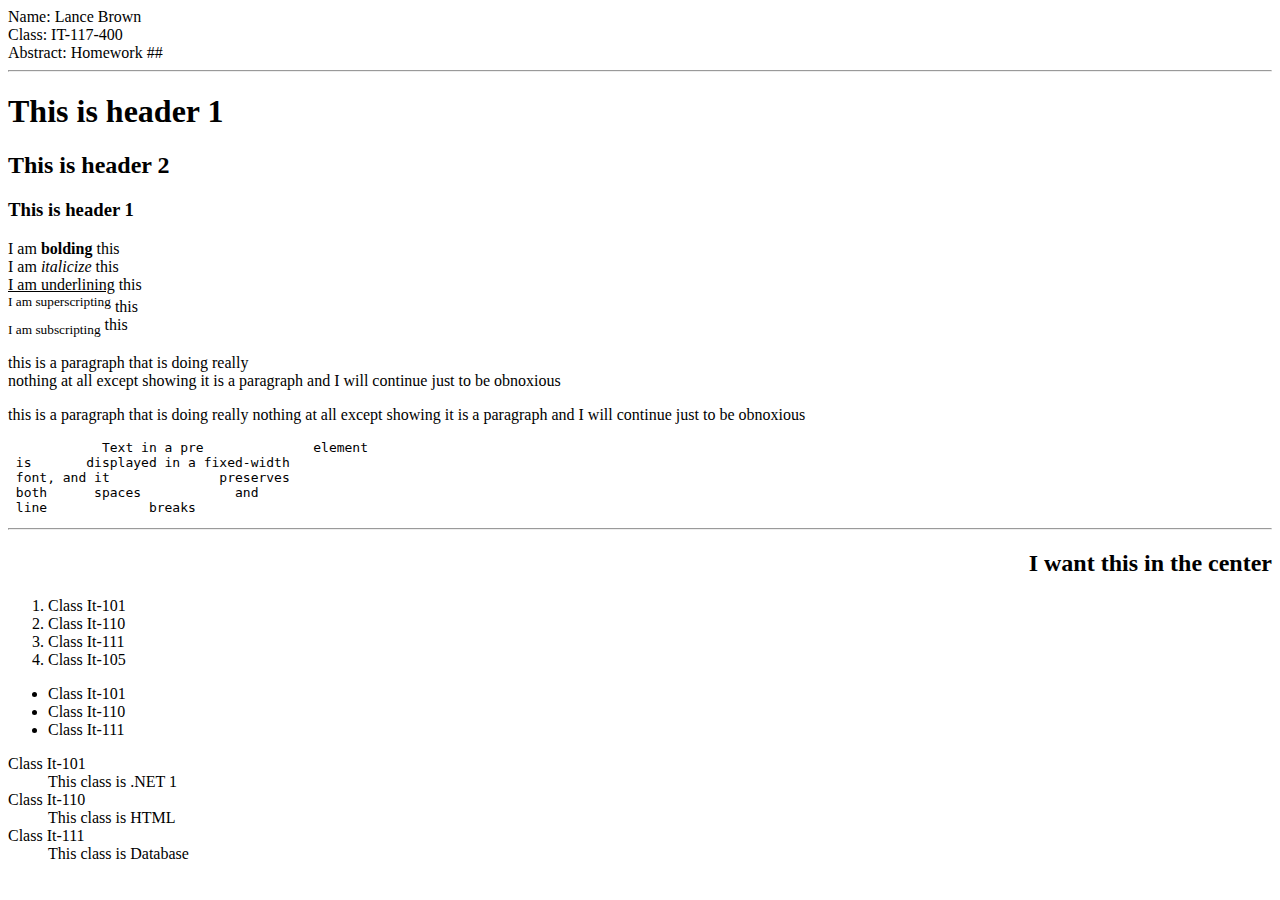
<file: homework2/index.html>
<!DOCTYPE html>
<html>

<head>
    <title>My Template</title>
    <!--
Name: Lance Brown
Class:  IT-117-400
Abstract: Homework ##
Date: xx/xx/xx

-->
</head>

<body>
    Name: Lance Brown <br>
    Class: IT-117-400 <br>
    Abstract: Homework ##
    <hr>
    <h1>This is header 1</h1>
    <h2>This is header 2</h2>
    <h3>This is header 1</h3>
    I am <b>bolding</b> this<br>
    I am <i>italicize</i> this<br>
    <u>I am underlining</u> this<br>
    <sup>I am superscripting</sup> this<br>
    <sub>I am
        <!-- dkidkdk --> subscripting</sub> this<br>
    <!--
Name: Lance Brown
Class:  IT-117-400
Abstract: Homework ##
Date: xx/xx/xx

-->
    <p>this is a paragraph that is doing really <br>nothing at all except showing it is a paragraph
        and I will continue just to be obnoxious</p>
    <p>this is a paragraph that is doing really nothing at all except showing it is a paragraph
        and I will continue just to be obnoxious</p>
    <pre>
            Text in a pre              element
 is       displayed in a fixed-width
 font, and it              preserves
 both      spaces            and
 line             breaks
</pre>
    <hr>
    <h2 align="right"> I want this in the center </h2>
    <ol>
        <li>Class It-101</li>
        <li>Class It-110</li>
        <li>Class It-111</li>
        <li>Class It-105</li>
    </ol>
    <ul>
        <li>Class It-101</li>
        <li>Class It-110</li>
        <li>Class It-111</li>
    </ul>
    <dl>
        <dt>Class It-101</dt>
        <dd>This class is .NET 1 </dd>
        <li>Class It-110</li>
        <dd>This class is HTML </dd>
        <li>Class It-111</li>
        <dd>This class is Database </dd>
    </dl>
</body>

</html>
</file>
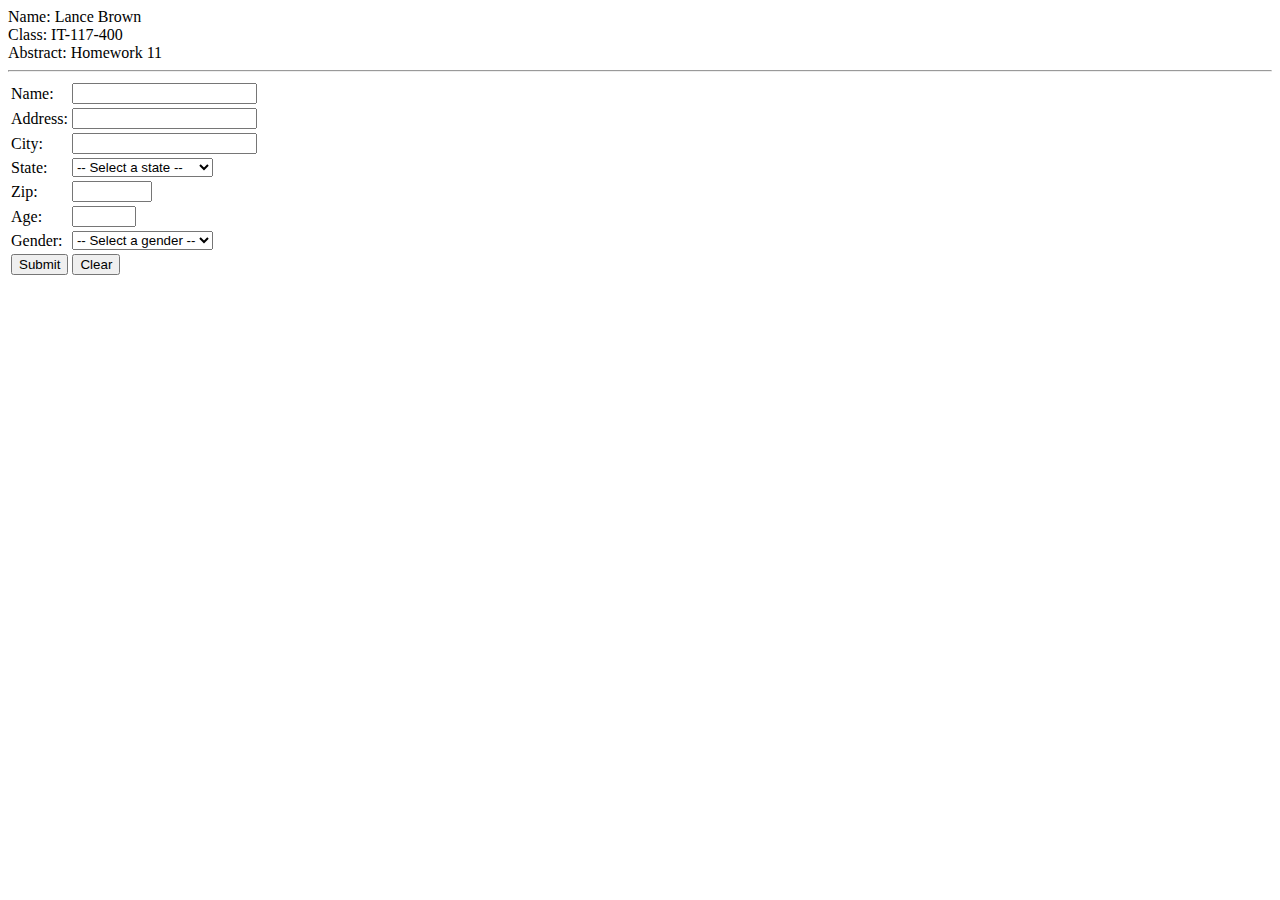
<file: HTML/BrownL/contents/final/Assignment12.html>
<!DOCTYPE html>
<html>
    <head>
        <title>Golfathon</title>
        <!--
        Name: Lance Brown
        Class:  IT-117-400
        Abstract: Homework 11
        Date: 10/20/20
        -->
    </head>
    <body>
        Name: Lance Brown <br>
        Class: IT-117-400 <br>
        Abstract: Homework 11
        <hr>
        <form action="process_player.php" method="post">
            <table>
                <tr>
                    <td>
                        <label for="txtName">Name:</label>
                    </td>
                    <td>
                        <input type="text" name="txtName" required>
                    </td>
                </tr>
                <tr>
                    <td>
                        <label for="txtAddress">Address:</label>
                    </td>
                    <td>
                        <input type="text" name="txtAddress" required>
                    </td>
                </tr>
                <tr>
                    <td>
                        <label for="txtCity">City:</label>
                    </td>
                    <td>
                        <input type="text" name="txtCity" required>
                    </td>
                </tr>
                <tr>
                    <td>
                        <label for="txtState">State:</label>
                    </td>
                    <td>
                        <select name="txtState" required>
                            <option hidden disabled selected value> -- Select a state -- </option>
                            <option value="AL">Alabama</option>
                            <option value="AK">Alaska</option>
                            <option value="AZ">Arizona</option>
                            <option value="AR">Arkansas</option>
                            <option value="CA">California</option>
                            <option value="CO">Colorado</option>
                            <option value="CT">Connecticut</option>
                            <option value="DE">Delaware</option>
                            <option value="DC">District Of Columbia</option>
                            <option value="FL">Florida</option>
                            <option value="GA">Georgia</option>
                            <option value="HI">Hawaii</option>
                            <option value="ID">Idaho</option>
                            <option value="IL">Illinois</option>
                            <option value="IN">Indiana</option>
                            <option value="IA">Iowa</option>
                            <option value="KS">Kansas</option>
                            <option value="KY">Kentucky</option>
                            <option value="LA">Louisiana</option>
                            <option value="ME">Maine</option>
                            <option value="MD">Maryland</option>
                            <option value="MA">Massachusetts</option>
                            <option value="MI">Michigan</option>
                            <option value="MN">Minnesota</option>
                            <option value="MS">Mississippi</option>
                            <option value="MO">Missouri</option>
                            <option value="MT">Montana</option>
                            <option value="NE">Nebraska</option>
                            <option value="NV">Nevada</option>
                            <option value="NH">New Hampshire</option>
                            <option value="NJ">New Jersey</option>
                            <option value="NM">New Mexico</option>
                            <option value="NY">New York</option>
                            <option value="NC">North Carolina</option>
                            <option value="ND">North Dakota</option>
                            <option value="OH">Ohio</option>
                            <option value="OK">Oklahoma</option>
                            <option value="OR">Oregon</option>
                            <option value="PA">Pennsylvania</option>
                            <option value="RI">Rhode Island</option>
                            <option value="SC">South Carolina</option>
                            <option value="SD">South Dakota</option>
                            <option value="TN">Tennessee</option>
                            <option value="TX">Texas</option>
                            <option value="UT">Utah</option>
                            <option value="VT">Vermont</option>
                            <option value="VA">Virginia</option>
                            <option value="WA">Washington</option>
                            <option value="WV">West Virginia</option>
                            <option value="WI">Wisconsin</option>
                            <option value="WY">Wyoming</option>
                        </select>
                    </td>
                </tr>
                <tr>
                    <td>
                        <label for="txtZip">Zip:</label>
                    </td>
                    <td>
                        <input type="number" step="0" name="txtZip" min="00501" max="99950" required>
                    </td>
                </tr>
                <tr>
                    <td>
                        <label for="txtAge">Age:</label>
                    </td>
                    <td>
                        <input type="number" name="txtAge" max="110" min="1" required>
                    </td>
                </tr>
                <tr>
                    <td>
                        <label for="txtGender">Gender:</label>
                    </td>
                    <td>
                        <select name="txtGender" required>
                            <option hidden disabled selected value> -- Select a gender -- </option>
                            <option value="Female">Female</option>
                            <option value="Male">Male</option>
                        </select>
                    </td>
                </tr>
                <tr>
                    <td colspan="2">
                        <input type="submit" name="submit">
                        <input type="reset" name="clear" value="Clear">
                    </td>
                </tr>
            </table>
        </form>
    </body>
</html>
</file>
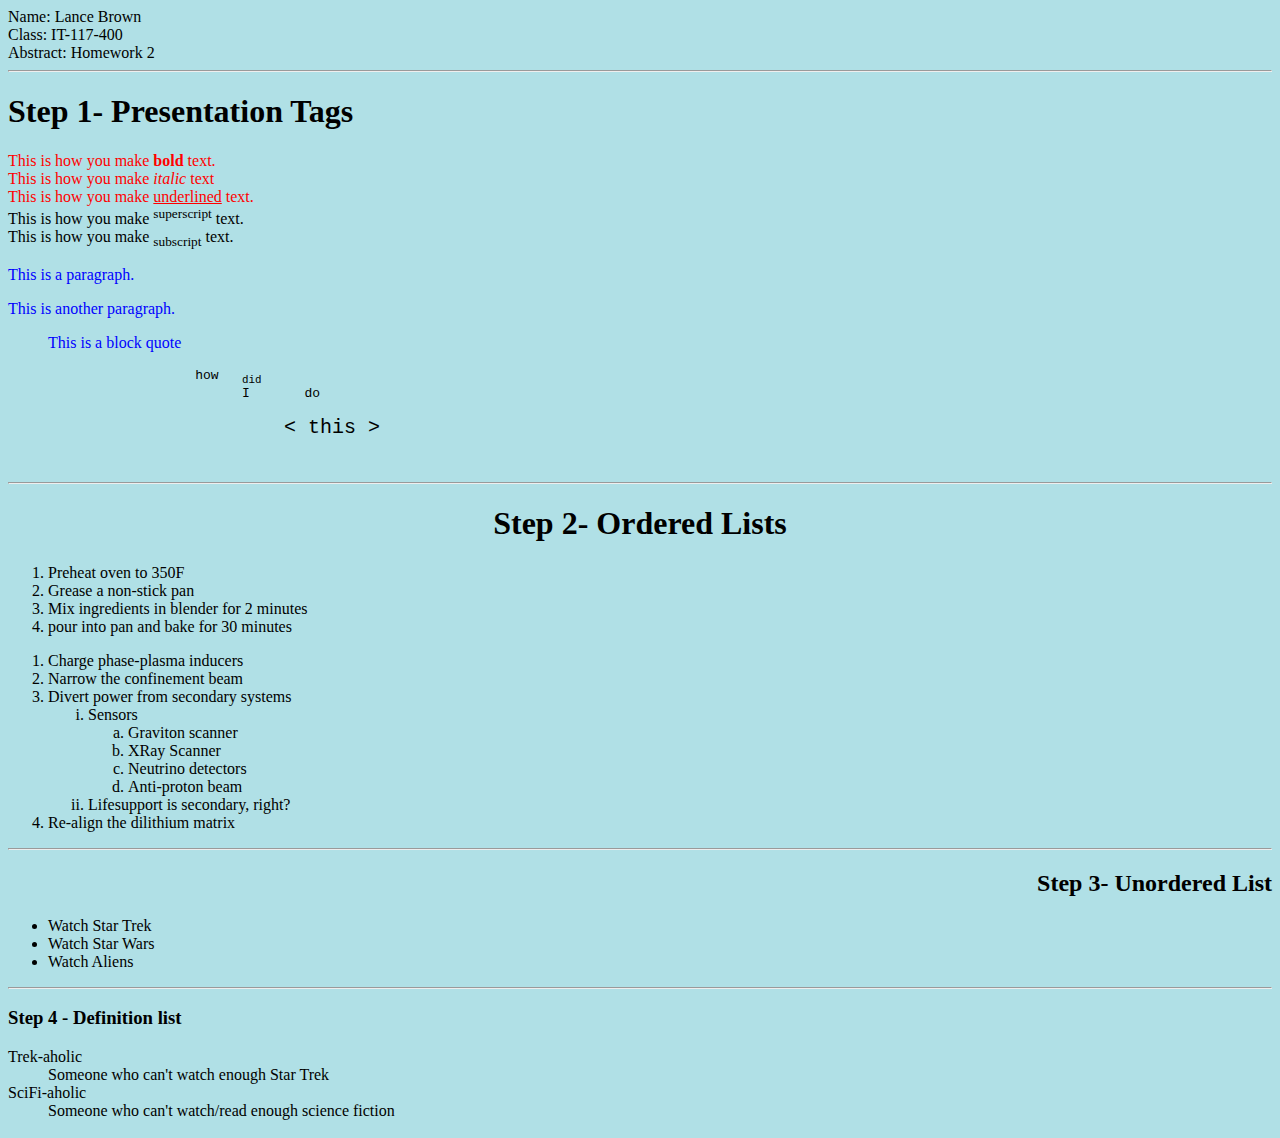
<file: HTML/BrownL/contents/week-2/Homework2.html>
<!DOCTYPE html>
<html>

<head>
    <title>Homework 2</title>
    <!--
Name: Lance Brown
Class:  IT-117-400
Abstract: Homework 2
Date: 09/04/2020

-->
</head>

<body style="background-color:#B0E0E6">
    Name: Lance Brown <br>
    Class: IT-117-400 <br>
    Abstract: Homework 2
    <hr>
    <h1>Step 1- Presentation Tags</h1>
    <div style="color: red">
        This is how you make <b>bold</b> text.<br>
        This is how you make <i>italic</i> text<br>
        This is how you make <u>underlined</u> text.<br>
    </div>  
    This is how you make <sup>superscript</sup> text.<br>
    This is how you make <sub>subscript</sub> text.<br>
    <div style="color: blue">
    <p>This is a paragraph.</p>
    <p>This is another paragraph.</p>
    <blockquote>This is a block quote</blockquote>
    </div>
    <pre>                        how   <sub>did</sub>
                              I       do
    <div style="font-size:20px">                       &lt this &gt </div>
    </pre>
    <hr>
    <h1 align="center">Step 2- Ordered Lists</h1>
    <ol>
        <li>Preheat oven to 350F</li>
        <li>Grease a non-stick pan</li>
        <li>Mix ingredients in blender for 2 minutes</li>
        <li>pour into pan and bake for 30 minutes</li>
    </ol>
    <ol>
        <div style="font-family: 'Lucida Console'">
            
        <li>Charge phase-plasma inducers</li>
        <li>Narrow the confinement beam</li>
        </div>
        <li>Divert power from secondary systems</li>
        <ol type="i">
            <li>Sensors</li>
            <ol type="a">
                <li>Graviton scanner</li>
                <li>XRay Scanner</li>
                <li>Neutrino detectors</li>
                <li>Anti-proton beam</li>
            </ol>
            <li>Lifesupport is secondary, right?</li>
        </ol>
        <li>Re-align the dilithium matrix</li>
    </ol>
    <hr>
    <h2 align="right">Step 3- Unordered List</h2>
    <ul>
        <li>Watch Star Trek</li>
        <li>Watch Star Wars</li>
        <li>Watch Aliens</li>
    </ul>
    <hr>
    <h3>Step 4 - Definition list</h3>
    <dl>
        <dt>Trek-aholic</dt>
        <dd>Someone who can't watch enough Star Trek</dd>
        <dt>SciFi-aholic</dt>
        <dd>Someone who can't watch/read enough science fiction</dd>
    </dl>
   
</body>

</html>
</file>
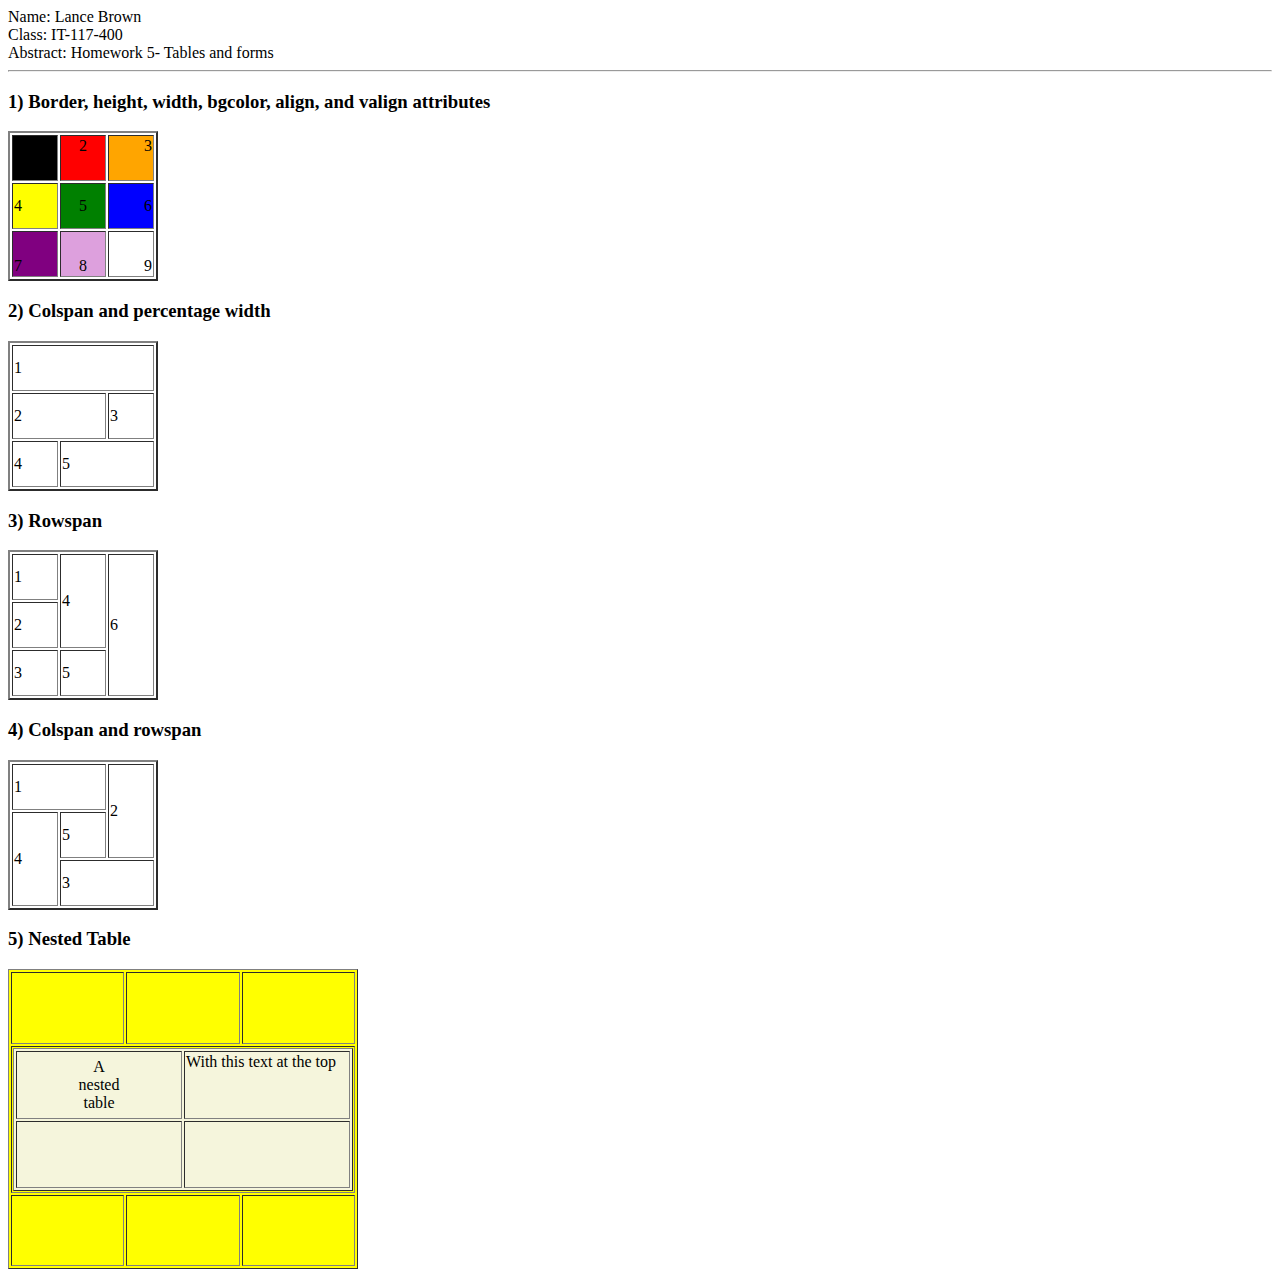
<file: HTML/BrownL/contents/week-4/Assignment5.html>
<!DOCTYPE html>
<html>

<head>
    <title>Homework 5</title>
    <!--
Name: Lance Brown
Class:  IT-117-400
Abstract: Homework 5
Date: 9/20/20

-->
</head>

<body>
    Name: Lance Brown <br>
    Class: IT-117-400 <br>
    Abstract: Homework 5- Tables and forms
    <hr>
    <h3>1) Border, height, width, bgcolor, align, and valign attributes</h3>
    <table style = "height: 150px; width: 150px" border="2px separate gray">
        <tr style="vertical-align: top;">
            <td style="background-color: black">1</td>
            <td style="background-color: red; text-align: center;">2</td>
            <td style="background-color: orange; text-align: right">3</td>
        </tr>
        <tr style="vertical-align: center">
            <td style="background-color: yellow; text-align: left;">4</td>
            <td style="background-color: green; text-align: center;">5</td>
            <td style="background-color: blue; text-align: right;">6</td>
        </tr>
        <tr style="vertical-align: bottom;">
            <td style="background-color: purple; text-align: left;">7</td>
            <td style="background-color: plum; text-align: center;">8</td>
            <td style="background-color: white; text-align: right;">9</td>

        </tr>
    </table>
    <h3>2) Colspan and percentage width</h3>
    <table width = 150px height = 150px border="2px gray separate">
        <tr>
            <td colspan = "3" width="100%">1</td>
        </tr>
        <tr>
            <td colspan="2" width="66%">2</td>
            <td width="33%">3</td>
        </tr>
        <tr>
            <td width="33%">4</td>
            <td colspan = 3 width="75%">5</td>
        </tr>
    </table>
    <h3>3) Rowspan</h3>
    <table width="150px" height="150px" border="2px gray separate">
        <tr>
            <td>1</td>
            <td rowspan="2">4</td>
            <td rowspan="3">6</td>
        </tr>
        <tr>
            <td>2</td>
        </tr>
        <tr>
            <td>3</td>
            <td>5</td>
        </tr>
    </table>
    <h3>4) Colspan and rowspan</h3>
    <table width="150px" height="150px" border="2px gray separate">
        <tr>
            <td colspan="2">1</td>
            <td rowspan="2">2</td>
        </tr>
        <tr>
            <td rowspan="2">4</td>
            <td>5</td>
        </tr>
        <tr>
            <td colspan="2">3</td>
        </tr>
    </table>
    <h3>5) Nested Table</h3>
    <table width="350px" height ="300px" bgcolor="yellow" border="1px black">
        <tr height = "25%">
            <td></td>
            <td></td>
            <td></td>
        </tr>
        <tr height = "25%">
            <td rowspan = "2" colspan="3" width="100%">
                <table height = "100%" width = "100%" bgcolor="beige" border="1px black">
                <tr>
                    <td width = "50%" height = "50%" style="text-align: center;">A <br> nested <br>table</td>
                    <td style="vertical-align: top;">With this text at the top</td>
                </tr>
                <tr>
                    <td></td>
                    <td></td>
                </tr>
                </table>
            </td>
        </tr>
        <tr height = "25%"></tr>
        <tr height = "25%">
            <td></td>
            <td></td>
            <td></td>
        </tr>
    </table>
</body>

</html>
</file>
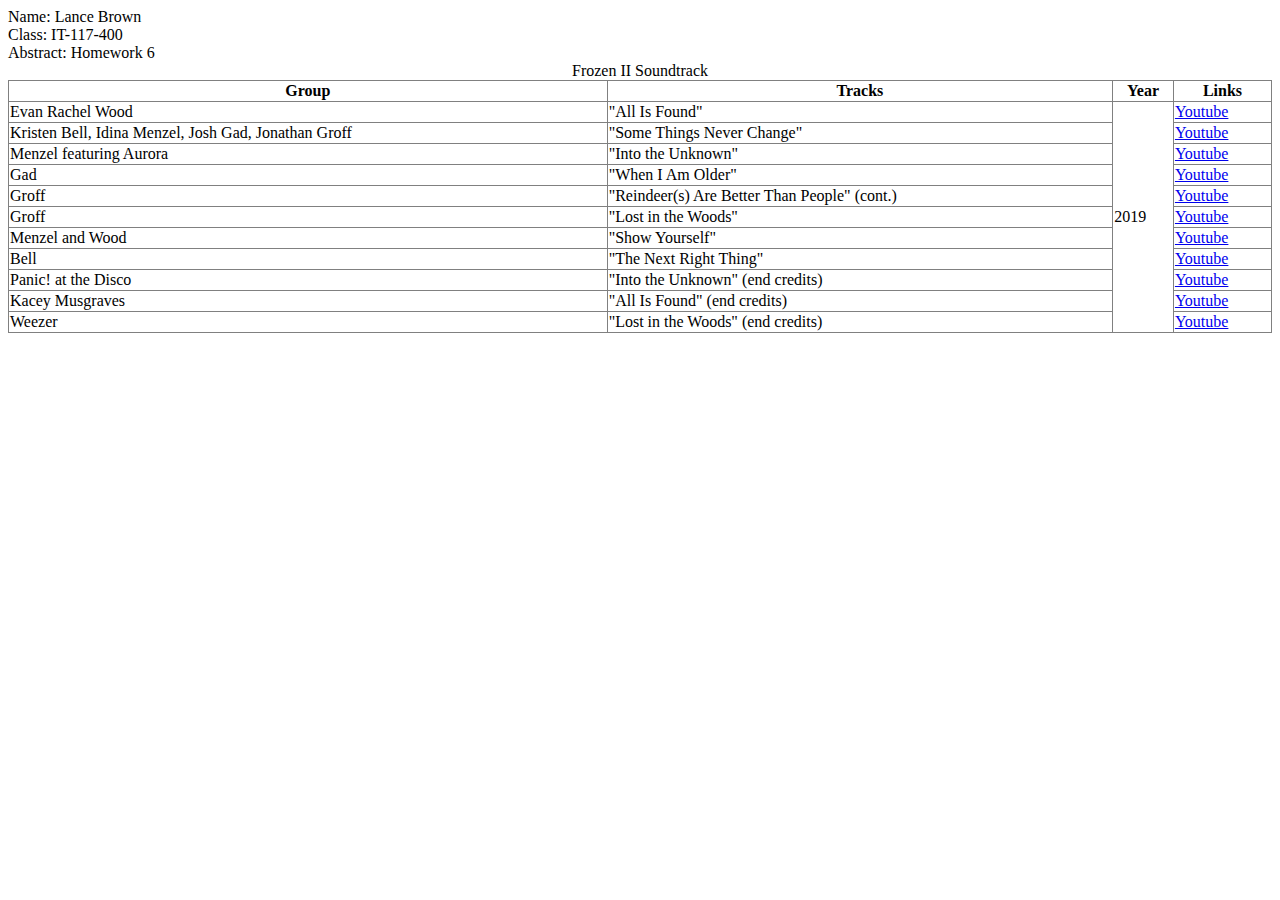
<file: HTML/BrownL/contents/week-4/Assignment6.html>
<!DOCTYPE html>
<html>

<head>
    <title>My Template</title>
    <!--
Name: Lance Brown
Class:  IT-117-400
Abstract: Homework 6
Date: 9/20/20

-->
</head>

<body>
    Name: Lance Brown <br>
    Class: IT-117-400 <br>
    Abstract: Homework 6
    
    <table width="100%" border="1px black" style="border-collapse: collapse;" title="Help me. Elsa haunts my dreams. She has cast her spell on my toddler. Beware her siren's song.">
        <caption>Frozen II Soundtrack</caption>
        <tr>
        <th>Group</th>
        <th>Tracks</th> 
        <th>Year</th>
        <th>Links</th>
        </tr>
        <tr>
            <td>Evan Rachel Wood</td>
            <td>"All Is Found"</td>
            <td rowspan="11">2019</td>
            <td><a href="https://www.youtube.com/watch?v=dpza2z4jmDk">Youtube</a></td>
        </tr>
        <tr>
            <td>Kristen Bell, Idina Menzel, Josh Gad, Jonathan Groff</td>
            <td>"Some Things Never Change"</td>
            
            <td><a href="https://www.youtube.com/watch?v=nVW9QOIeqQg">Youtube</a></td>
        </tr>
        <tr>
            <td>Menzel featuring Aurora</td>
            <td>"Into the Unknown"</td>

            <td><a href="https://www.youtube.com/watch?v=gIOyB9ZXn8s">Youtube</a></td>
        </tr>
        <tr>
            <td>Gad</td>
            <td>"When I Am Older"</td>

            <td><a href="https://www.youtube.com/watch?v=MJV4vjlziNI">Youtube</a></td>
        </tr>
        <tr>
            <td>Groff</td>
            <td>"Reindeer(s) Are Better Than People" (cont.)</td>

            <td><a href="https://www.youtube.com/watch?v=NWg7jzMQDBk">Youtube</a></td>
        </tr>
        <tr>
            <td>Groff</td>
            <td>"Lost in the Woods"</td>

            <td><a href="https://www.youtube.com/watch?v=_8jNbZIsBQU">Youtube</a></td>
        </tr>
        <tr>
            <td>Menzel and Wood</td>
            <td>"Show Yourself"</td>

            <td><a href="https://www.youtube.com/watch?v=nrZxwPwmgrw">Youtube</a></td>
        </tr>
        <tr>
            <td>Bell</td>
            <td>"The Next Right Thing"</td>

            <td><a href="https://www.youtube.com/watch?v=w6g1yQV0dIY">Youtube</a></td>
        </tr>
        <tr>
            <td>Panic! at the Disco</td>
            <td>"Into the Unknown" (end credits)</td>

            <td><a href="https://www.youtube.com/watch?v=jp-CVYGEsjg">Youtube</a></td>
        </tr>
        <tr>
            <td>Kacey Musgraves</td>
            <td>"All Is Found" (end credits)</td>

            <td><a href="https://www.youtube.com/watch?v=CyDh3_b1j9c">Youtube</a></td>
        </tr>
        <tr>
            <td>Weezer</td>
            <td>"Lost in the Woods" (end credits)</td>

            <td><a href="https://www.youtube.com/watch?v=QnEWs8D9zu8">Youtube</a></td>
        </tr>
    </table>
</body>

</html>
</file>
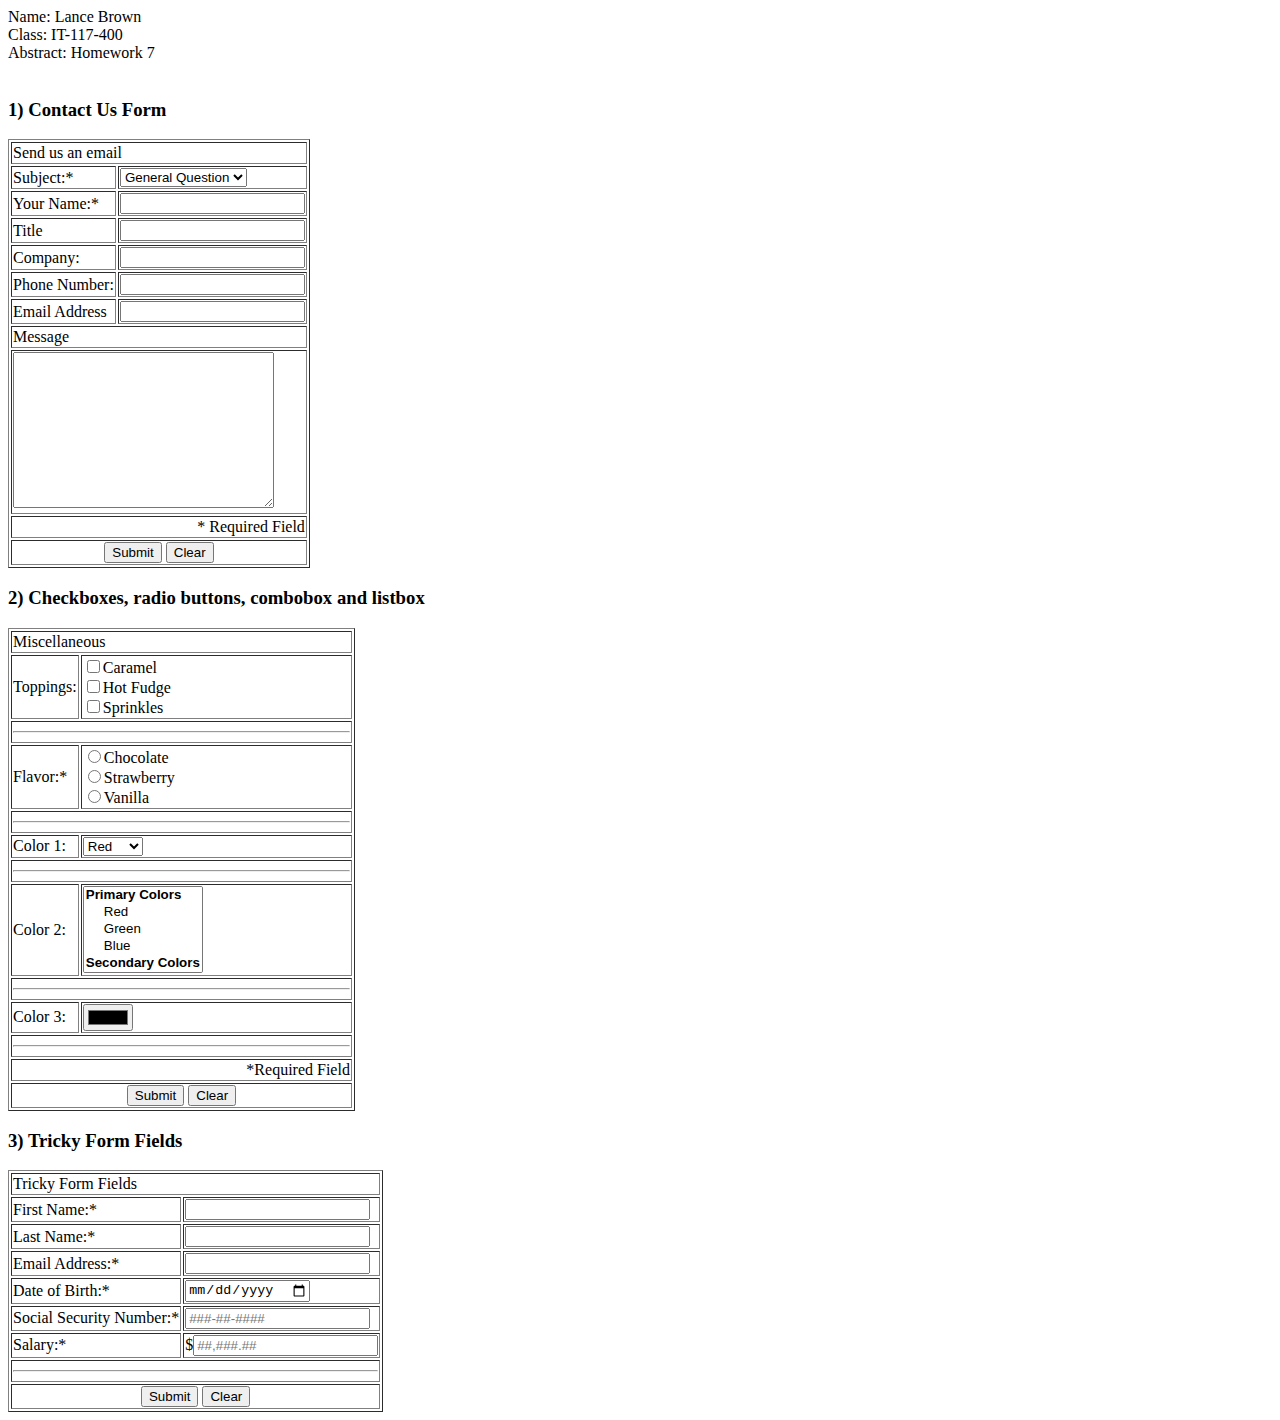
<file: HTML/BrownL/contents/week-4/Assignment7.html>
<!DOCTYPE html>
<html>

<head>
    <title>Forms</title>
    <!--
Name: Lance Brown
Class:  IT-117-400
Abstract: Homework 7
Date: 9/20/20

-->
</head>

<body>
    Name: Lance Brown <br>
    Class: IT-117-400 <br>
    Abstract: Homework 7<br><br>
    <h3>1) Contact Us Form</h3>
    <form name="frmContactUs" method="get" action="">
        <table border= "1px black" style=";">
            <tr>
                <td colspan="2">Send us an email</td>
            </tr>
            <tr>
                <td>
                    <label for="cboSubject">Subject:*</label>
                </td>
                <td>
                    <select type="text" name="cboSubject" list="dlSubject" required/>
                    <datalist id="dlSubject">
                        <option>General Question</option>
                        <option>Order Followup</option>
                        <option>Sales</option>
                        <option>Other</option>
                    </datalist>
                </td>
            </tr>
            <tr>
                <td>
                    <label for="txtName">Your Name:*</label>
                </td>
                <td>
                    <input type="text" name="txtName" required />
                </td>
            </tr>
            <tr>
                <td>
                    <label for="txtTitle">Title</label>
                </td>
                <td>
                    <input type="text" name="txtTitle"/>
                </td>
            </tr>
            <tr>
                <td>
                    <label for="txtCompany">Company:</label>
                </td>
                <td>
                    <input type="text" name="txtCompany">
                </td>
            </tr>
            <tr>
                <td>
                    <label for="txtPhone">Phone Number:</label>
                </td>
                <td>
                    <input type="tel" name="txtPhone">
                </td>
            </tr>
            <tr>
                <td>
                    <label for="txtEmail">Email Address</label>
                </td>
                <td>
                    <input type="text" name="txtEmail">
                </td>
            </tr>
            <tr>
                <td colspan="2">
                    <label for="txtMessage">Message</label>
                </td>
            </tr>
            <tr>
                <td colspan="2" rowspan="4">
                    <textarea name="txtMessage" id="txtMessage" maxlength="500" cols="30" rows="10">
                        
                    </textarea> 
                </td>
            </tr>
            <tr></tr>
            <tr></tr>
            <tr></tr>
            <tr>
                <td colspan="2" style="text-align: right;">* Required Field</td>
            </tr>
            <tr>
                <td colspan="2" style="text-align: center;">
                    <input type="submit" name="submit">
                    <input type="reset" name="clear" value="Clear">
                </td>
            </tr>
        </table>

        
    </form>
    <h3>2) Checkboxes, radio buttons, combobox and listbox</h3>
    <form name="frmMisc" method="get" action="">
        <table border="1px black">
            <tr>
                <td colspan="2">Miscellaneous</td>
            </tr>
            <tr>
                <td width="20%">
                    <label for="chkToppings">Toppings:</label>
                </td>
                <td>
                    <input type="checkbox" name="chkToppings" value="caramel">Caramel<br>
                    <input type="checkbox" name="chkToppings" value="fudge">Hot Fudge<br>
                    <input type="checkbox" name="chkToppings" value="sprinkles">Sprinkles
                </td>
            </tr>
            <tr>
                <td colspan="2"><hr></td>
            </tr>
            <tr>
                <td>
                    <label for="rdoFlavor">Flavor:*</label>
                </td>
                <td>
                    <input type="radio" name="rdoFlavor" value="chocolate" required>Chocolate<br>
                    <input type="radio" name="rdoFlavor" value="strawberry"required>Strawberry<br>
                    <input type="radio" name="rdoFlavor" value="vanilla" required>Vanilla<br>
                </td>
            </tr>
            <tr>
                <td colspan="2"><hr></td>
            </tr>
            <tr>
                <td>
                    <label for="cboColor1">Color 1:</label>
                </td>
                <td>
                    <select name="cboColor1" required>
                        <option value="red">Red</option>
                        <option value="green">Green</option>
                        <option value="blue">Blue</option>
                    </select>
                </td>
            </tr>
            <tr>
                <td colspan="2"><hr></td>
            </tr>
            <tr>
                <td>
                    <label for="lstColors2">Color 2:</label>
                </td>
                <td>
                    <select name="lstColors2" id="lstColors2" size="5" required>
                        <optgroup label="Primary Colors">
                            <option value="red">Red</option>
                            <option value="green">Green</option>
                            <option value="blue">Blue</option>
                        </optgroup>
                        <optgroup label="Secondary Colors">
                            <option value="yellow">Yellow</option>
                            <option value="magenta">Magenta</option>
                            <option value="cyan">Cyan</option>
                        </optgroup>
                    </select>
                </td>
            </tr>
            <tr>
                <td colspan="2"><hr></td>
            </tr>
            <tr>
                <td>
                    <label for="clrColor3">Color 3:</label>
                </td>
                <td>
                    <input type="color" name="clrColor3" required>
                </td>
            </tr>
            <tr>
                <td colspan="2"><hr></td>
            </tr>
            <tr>
                <td colspan="2" style="text-align: right">*Required Field</td>
            </tr>
            <tr>
                <td colspan="2" style="text-align: center;">
                    <input type="submit" name="submit">
                    <input type="reset" name="reset" value="Clear">
                </td>
            </tr>
        </table>
    </form>
    <h3>3) Tricky Form Fields</h3>
    <form name="frmTricky" action="" method="get">
        <table border="1px black">
            <tr>
                <td colspan="2">Tricky Form Fields</td>
            </tr>
            <tr>
                <td>
                    <label for="txtFirstName">First Name:*</label>
                </td>
                <td>
                    <input type="text" name="txtFirstName" required>
                </td>
            </tr>
            <tr>
                <td>
                    <label for="txtLastName">Last Name:*</label>
                </td>
                <td>
                    <input type="text" name="txtLastName" required>
                </td>
            </tr>
            <tr>
                <td>
                    <label for="txtEmail">Email Address:*</label>
                </td>
                <td>
                    <input type="email" name="txtEmail">
                </td>
            </tr>
            <tr>
                <td>
                    <label for="dtmBirthday">Date of Birth:*</label>
                </td>
                <td>
                    <input type="date" name="dtmBirthday" required>
                </td>
            </tr>
            <tr>
                <td>
                    <label for="txtSSN">Social Security Number:*</label>
                </td>
                <td>
                    <input type="password" name="txtSSN" placeholder="###-##-####" maxlength="9" required>
                </td>
            </tr>
            <tr>
                <td>
                    <label for="txtSalary">Salary:*</label>
                </td>
                <td>
                    $<input type="number" name="txtSalary" step="0.01" placeholder="##,###.##" maxlength="9" required>
                </td>
            </tr>
            <tr>
                <td colspan="2"><hr></td>
            </tr>
            <tr>
                <td colspan="2" style="text-align: center;">
                    <input type="submit" name="submit">
                    <input type="reset" name="clear" value="Clear">
                </td>
            </tr>
        </table>
    </form>
</body>

</html>
</file>
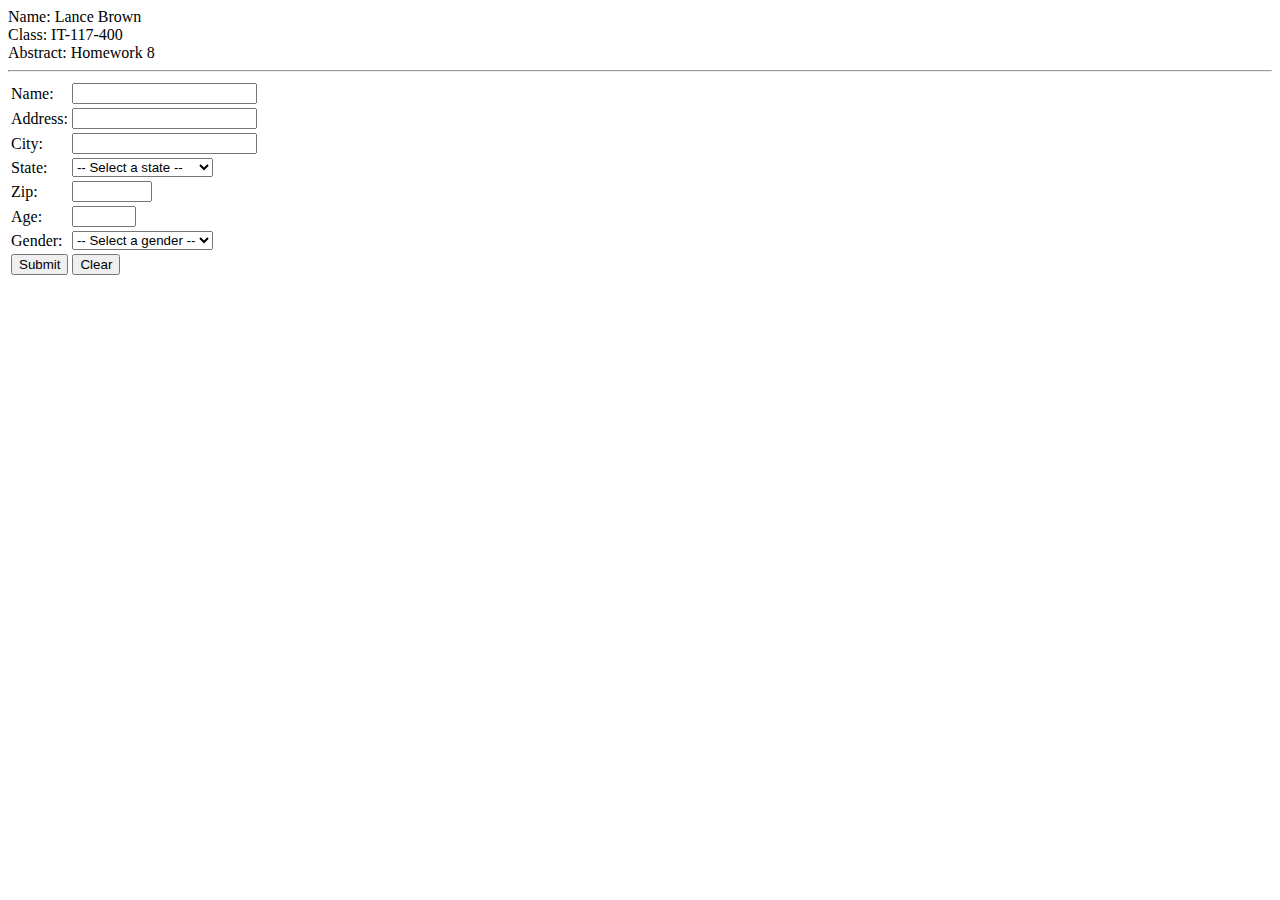
<file: HTML/BrownL/contents/week-5/Assignment8.html>
<!DOCTYPE html>
<html>
    <head>
        <title>My Template</title>
        <!--
        Name: Lance Brown
        Class:  IT-117-400
        Abstract: Homework 8
        Date: 09/26/20
        -->
    </head>
    <body>
        Name: Lance Brown <br>
        Class: IT-117-400 <br>
        Abstract: Homework 8
        <hr>
        <form action="process_player.php" method="post">
            <table>
                <tr>
                    <td>
                        <label for="txtName">Name:</label>
                    </td>
                    <td>
                        <input type="text" name="txtName" required>
                    </td>
                </tr>
                <tr>
                    <td>
                        <label for="txtAddress">Address:</label>
                    </td>
                    <td>
                        <input type="text" name="txtAddress" required>
                    </td>
                </tr>
                <tr>
                    <td>
                        <label for="txtCity">City:</label>
                    </td>
                    <td>
                        <input type="text" name="txtCity" required>
                    </td>
                </tr>
                <tr>
                    <td>
                        <label for="txtState">State:</label>
                    </td>
                    <td>
                        <select name="txtState" required>
                            <option hidden disabled selected value> -- Select a state -- </option>
                            <option value="AL">Alabama</option>
                            <option value="AK">Alaska</option>
                            <option value="AZ">Arizona</option>
                            <option value="AR">Arkansas</option>
                            <option value="CA">California</option>
                            <option value="CO">Colorado</option>
                            <option value="CT">Connecticut</option>
                            <option value="DE">Delaware</option>
                            <option value="DC">District Of Columbia</option>
                            <option value="FL">Florida</option>
                            <option value="GA">Georgia</option>
                            <option value="HI">Hawaii</option>
                            <option value="ID">Idaho</option>
                            <option value="IL">Illinois</option>
                            <option value="IN">Indiana</option>
                            <option value="IA">Iowa</option>
                            <option value="KS">Kansas</option>
                            <option value="KY">Kentucky</option>
                            <option value="LA">Louisiana</option>
                            <option value="ME">Maine</option>
                            <option value="MD">Maryland</option>
                            <option value="MA">Massachusetts</option>
                            <option value="MI">Michigan</option>
                            <option value="MN">Minnesota</option>
                            <option value="MS">Mississippi</option>
                            <option value="MO">Missouri</option>
                            <option value="MT">Montana</option>
                            <option value="NE">Nebraska</option>
                            <option value="NV">Nevada</option>
                            <option value="NH">New Hampshire</option>
                            <option value="NJ">New Jersey</option>
                            <option value="NM">New Mexico</option>
                            <option value="NY">New York</option>
                            <option value="NC">North Carolina</option>
                            <option value="ND">North Dakota</option>
                            <option value="OH">Ohio</option>
                            <option value="OK">Oklahoma</option>
                            <option value="OR">Oregon</option>
                            <option value="PA">Pennsylvania</option>
                            <option value="RI">Rhode Island</option>
                            <option value="SC">South Carolina</option>
                            <option value="SD">South Dakota</option>
                            <option value="TN">Tennessee</option>
                            <option value="TX">Texas</option>
                            <option value="UT">Utah</option>
                            <option value="VT">Vermont</option>
                            <option value="VA">Virginia</option>
                            <option value="WA">Washington</option>
                            <option value="WV">West Virginia</option>
                            <option value="WI">Wisconsin</option>
                            <option value="WY">Wyoming</option>
                        </select>
                    </td>
                </tr>
                <tr>
                    <td>
                        <label for="txtZip">Zip:</label>
                    </td>
                    <td>
                        <input type="number" step="0" name="txtZip" min="00501" max="99950" required>
                    </td>
                </tr>
                <tr>
                    <td>
                        <label for="txtAge">Age:</label>
                    </td>
                    <td>
                        <input type="number" name="txtAge" max="110" min="1" required>
                    </td>
                </tr>
                <tr>
                    <td>
                        <label for="txtGender">Gender:</label>
                    </td>
                    <td>
                        <select name="txtGender" required>
                            <option hidden disabled selected value> -- Select a gender -- </option>
                            <option value="Female">Female</option>
                            <option value="Male">Male</option>
                        </select>
                    </td>
                </tr>
                <tr>
                    <td colspan="2">
                        <input type="submit" name="submit">
                        <input type="reset" name="clear" value="Clear">
                    </td>
                </tr>
            </table>
        </form>
    </body>
</html>
</file>
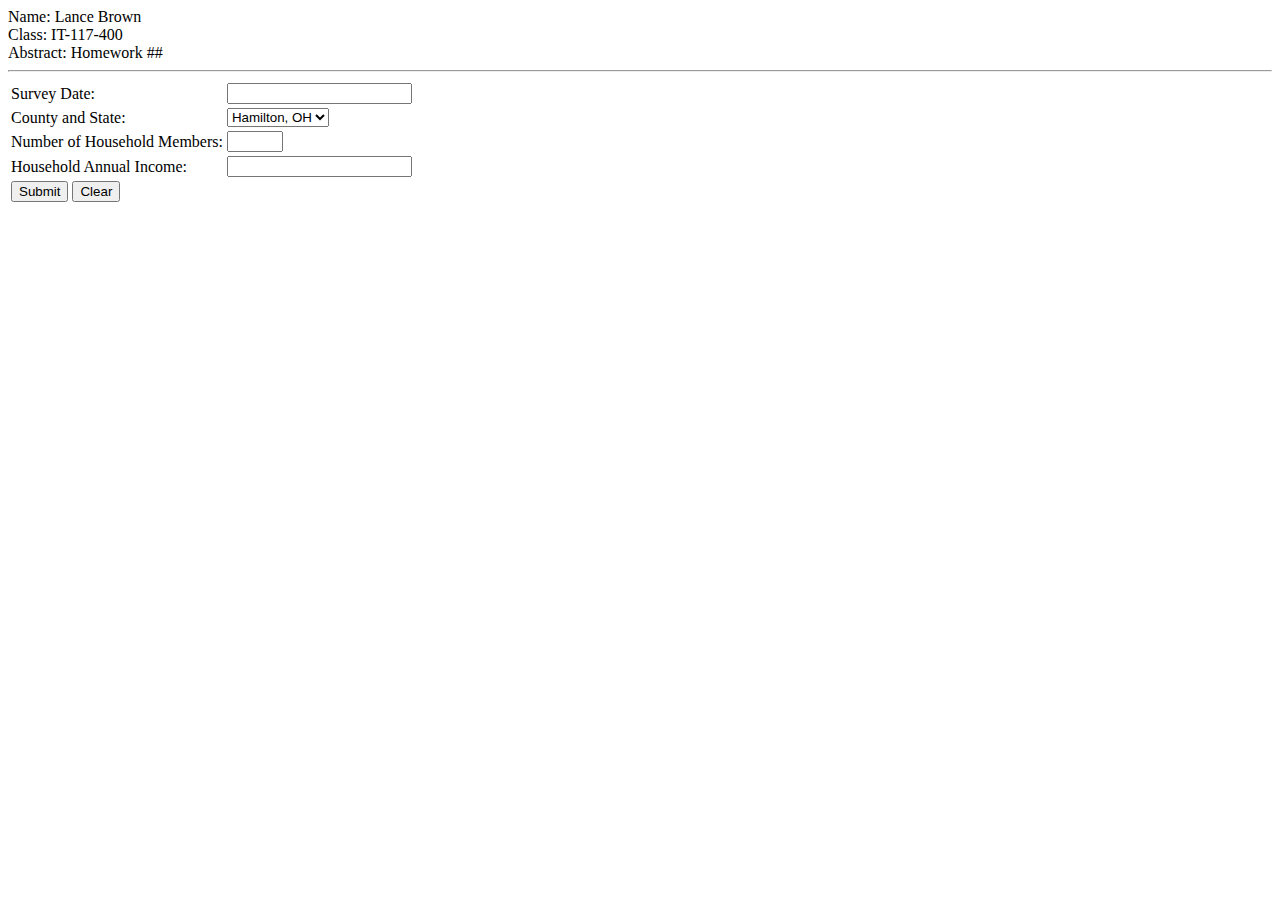
<file: HTML/BrownL/contents/week-6/Assignment9.html>
<!DOCTYPE html>
<html>

<head>
    <title>My Template</title>
    <!--
Name: Lance Brown
Class:  IT-117-400
Abstract: Homework 9
Date: 10/01/20

-->
</head>

<body>
    Name: Lance Brown <br>
    Class: IT-117-400 <br>
    Abstract: Homework ##
    <hr>
    <form method="post" action="survey.php">
    	<table>
    		<tr>
    			<td>
    				<label for="dtmDate">Survey Date: </label>
    			</td>
    			<td>
    				<input type="datepicker" name="dtmDate">
    			</td>
    		</tr>
    		<tr>
    			<td>
    				<label for="cboCountyState">County and State: </label>
    			</td>
    			<td>
    				<select name="cboCountyState">
    					<option value="Hamilton, OH">Hamilton, OH</option>
    					<option value="Butler, OH">Butler, OH</option>
    					<option value="Boone, KY">Boone, KY</option>
    					<option value="Kenton, KY">Kenton, KY</option>
    					
    				</select>
    			</td>
    		</tr>
    		<tr>
    			<td>
    				<label for="numHouseholdMembers">Number of Household Members: </label>
    			</td>
    			<td>
    				<input type="number" name="numHouseholdMembers" min="1" max="99">
    			</td>
    		</tr>
    		<tr>
    			<td>
    				<label for="numIncome">Household Annual Income: </label>
    			</td>
    			<td>
    				<input type="number" name="numIncome">
    			</td>
    		</tr>
            <tr>
                <td colspan="2">
                    <input type="submit" name="submit">
                    <input type="reset" name="clear" value="Clear">
                </td>
            </tr>
    	</table>
    </form>
</body>
</html>
</file>
